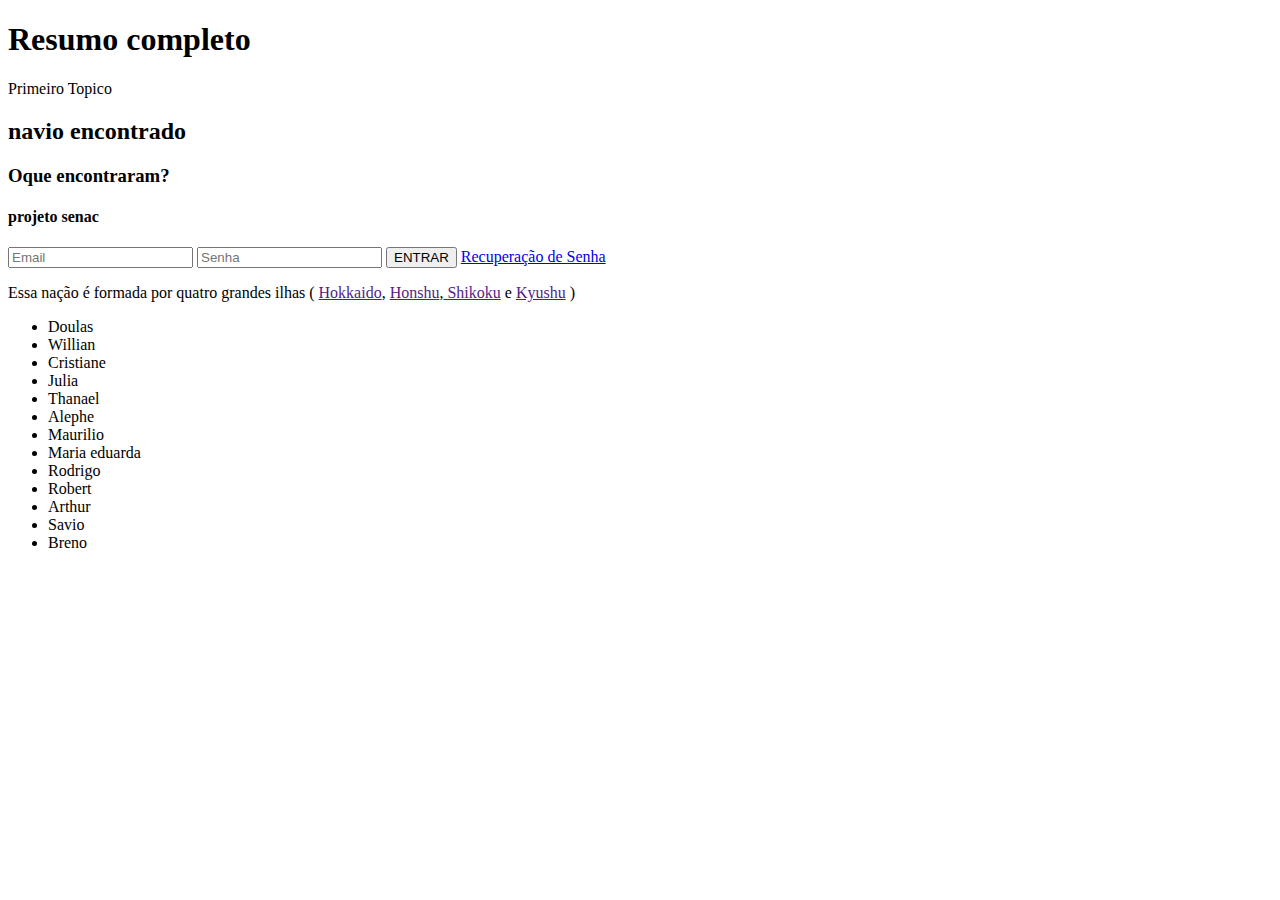
<file: Primeiro site/index.html>
<!DOCTYPE html>
<html lang="pt-BR">

<head>
    <meta charset="UTF-8">
    <meta name="viewport" content="width=device-width, initial-scale=1.0">
    <title>Meu primeiro site</title>
    
</head>

<body>



<h1>Resumo completo</h1>
<P> Primeiro Topico</P>
<h2>navio encontrado</h2>
<h3>Oque encontraram?</h3>
<h4>projeto senac</h4>

<!--  <img src="https://th.bing.com/th/id/OIP.aecMH1n10omQj1o1AQdQ1gHaD4?pid=ImgDet&rs=1" alt= ""> -->

<input type="text"  placeholder="Email"> 

<input type="password" placeholder="Senha"> <button>ENTRAR</button> <!-- HTML !-->



<a href="recuperar senha.html">Recuperação de Senha</a>


<p>Essa nação é formada por quatro grandes ilhas ( <a href="">Hokkaido</a>, <a href="">Honshu</a>,<a href=""> Shikoku</a> e <a href="">Kyushu</a> )</p>


<ul> 
<li> Doulas</li>
<li>Willian</li>
<li>Cristiane</li>
<li>Julia</li> 
<li>Thanael</li>
<li>Alephe</li>
<li>Maurilio</li>
<li>Maria eduarda</li>
<li>Rodrigo</li>
<li>Robert</li>
<li>Arthur</li>
<li>Savio</li>
<li>Breno</li>

</ul>


</body>


</html>
</file>
